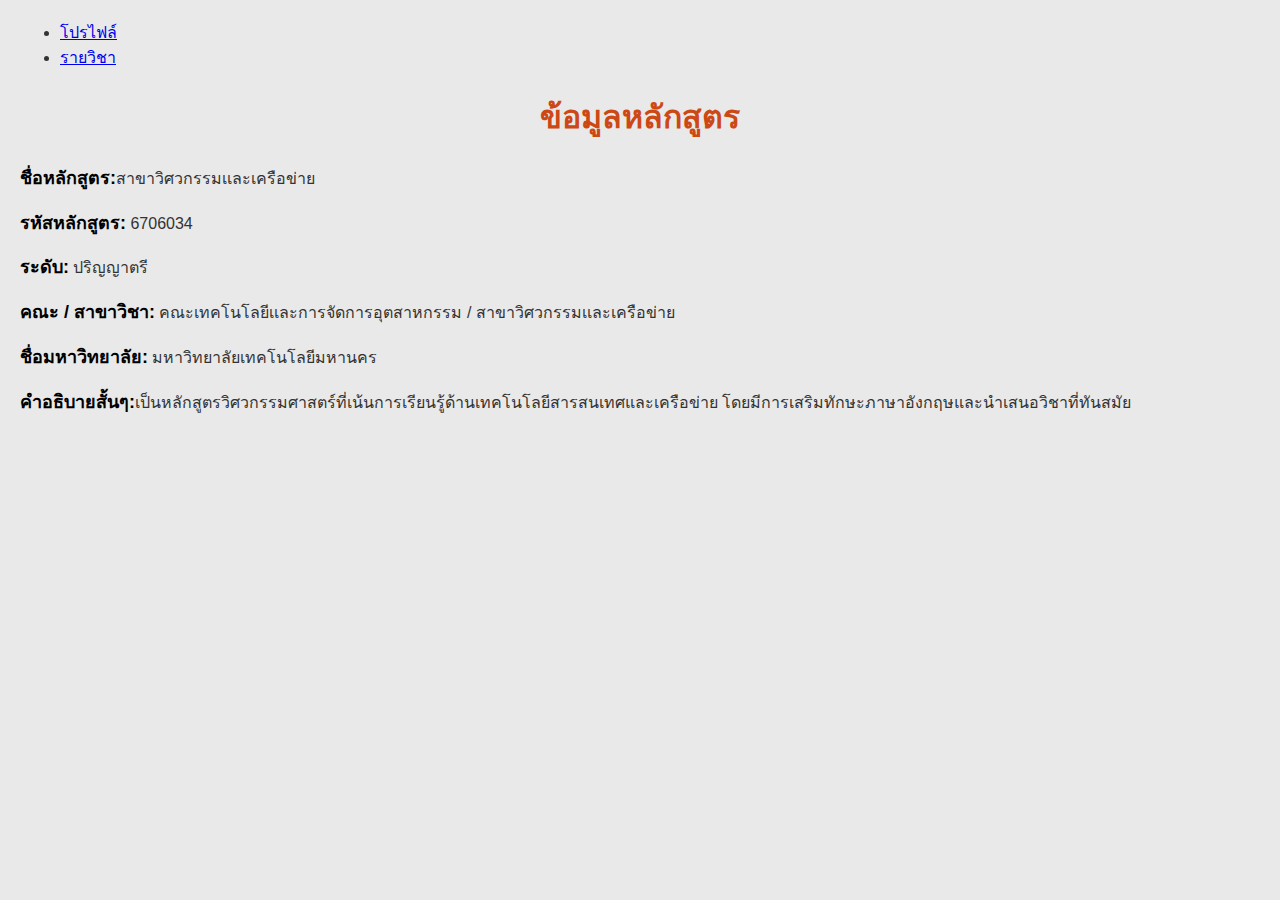
<file: index.html>
<!DOCTYPE html>
<html lang="th">
<head>
  <meta charset="UTF-8">
  <title>ข้อมูลหลักสูตร</title>
  <link rel="stylesheet" href="css/style.css">
</head>
<body>
    <nav>
      <ul>
        <li><a href="myprofile.html">โปรไฟล์</a></li>
        <li><a href="subject.html">รายวิชา</a></li>
      </ul>
    </nav>
  <h1>ข้อมูลหลักสูตร</h1>
  <p><strong>ชื่อหลักสูตร:</strong>สาขาวิศวกรรมเเละเครือข่าย</p>
  <p><strong>รหัสหลักสูตร:</strong> 6706034</p>
  <p><strong>ระดับ:</strong> ปริญญาตรี</p>
  <p><strong>คณะ / สาขาวิชา:</strong> คณะเทคโนโลยีเเละการจัดการอุตสาหกรรม / สาขาวิศวกรรมเเละเครือข่าย </p>
  <p><strong>ชื่อมหาวิทยาลัย:</strong> มหาวิทยาลัยเทคโนโลยีมหานคร</p>
  <p><strong>คำอธิบายสั้นๆ:</strong>เป็นหลักสูตรวิศวกรรมศาสตร์ที่เน้นการเรียนรู้ด้านเทคโนโลยีสารสนเทศและเครือข่าย โดยมีการเสริมทักษะภาษาอังกฤษและนำเสนอวิชาที่ทันสมัย </p>
</body>
</html>
</file>
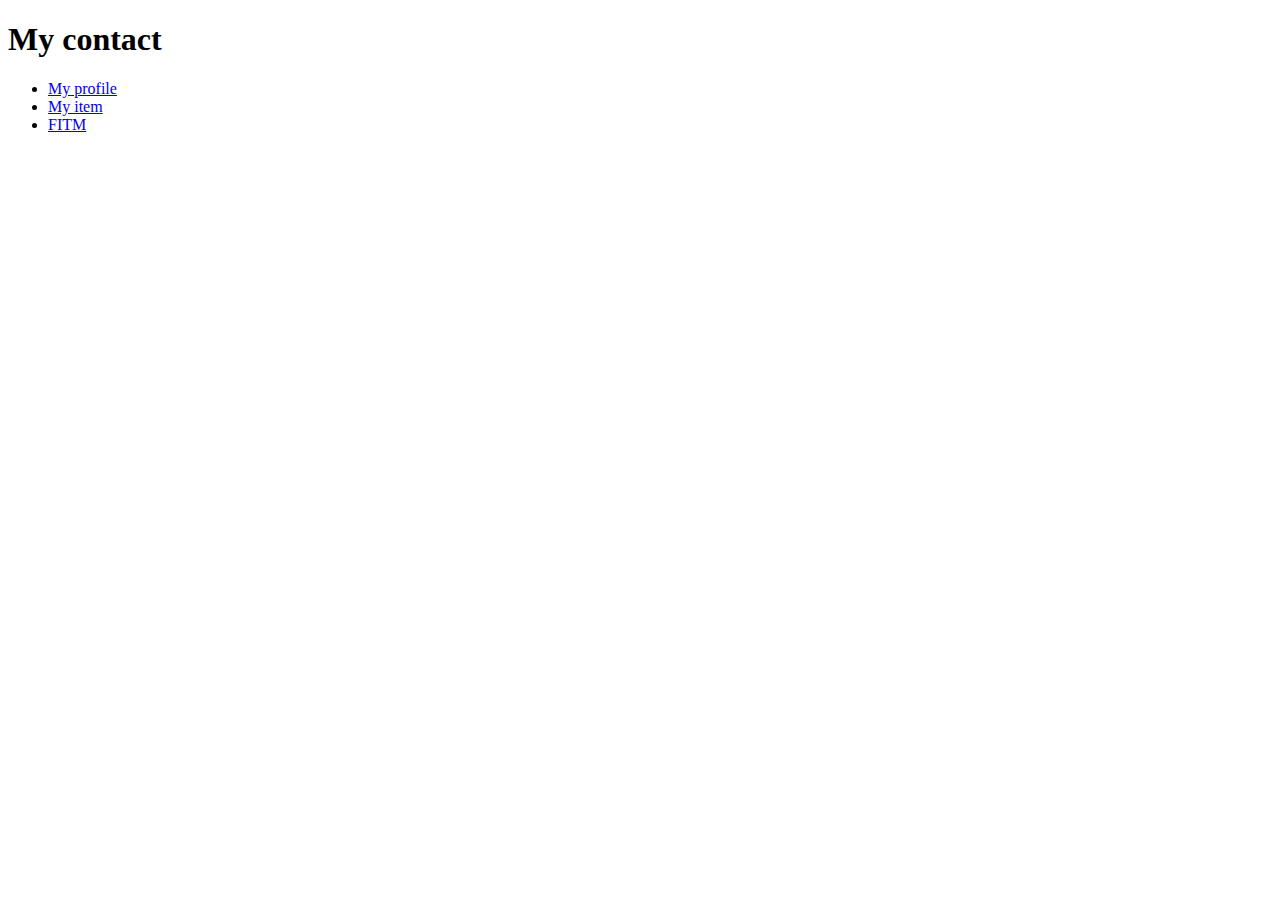
<file: mycontact.html>
<!DOCTYPE html>
<html lang="en">
<head>
    <meta charset="UTF-8">
    <meta name="viewport" content="width=device-width, initial-scale=1.0">
    <title>My contact</title>
</head>
<body>
    <h1>My contact</h1>
    <ul>
        <li><a href="myprofile.html">My profile</a></li>
        <li><a href="myitem.html">My item</a></li>
        <li><a href="http://202.44.47.45/fitm/">FITM</a></li>
    </ul>
</body>
</html>
</file>
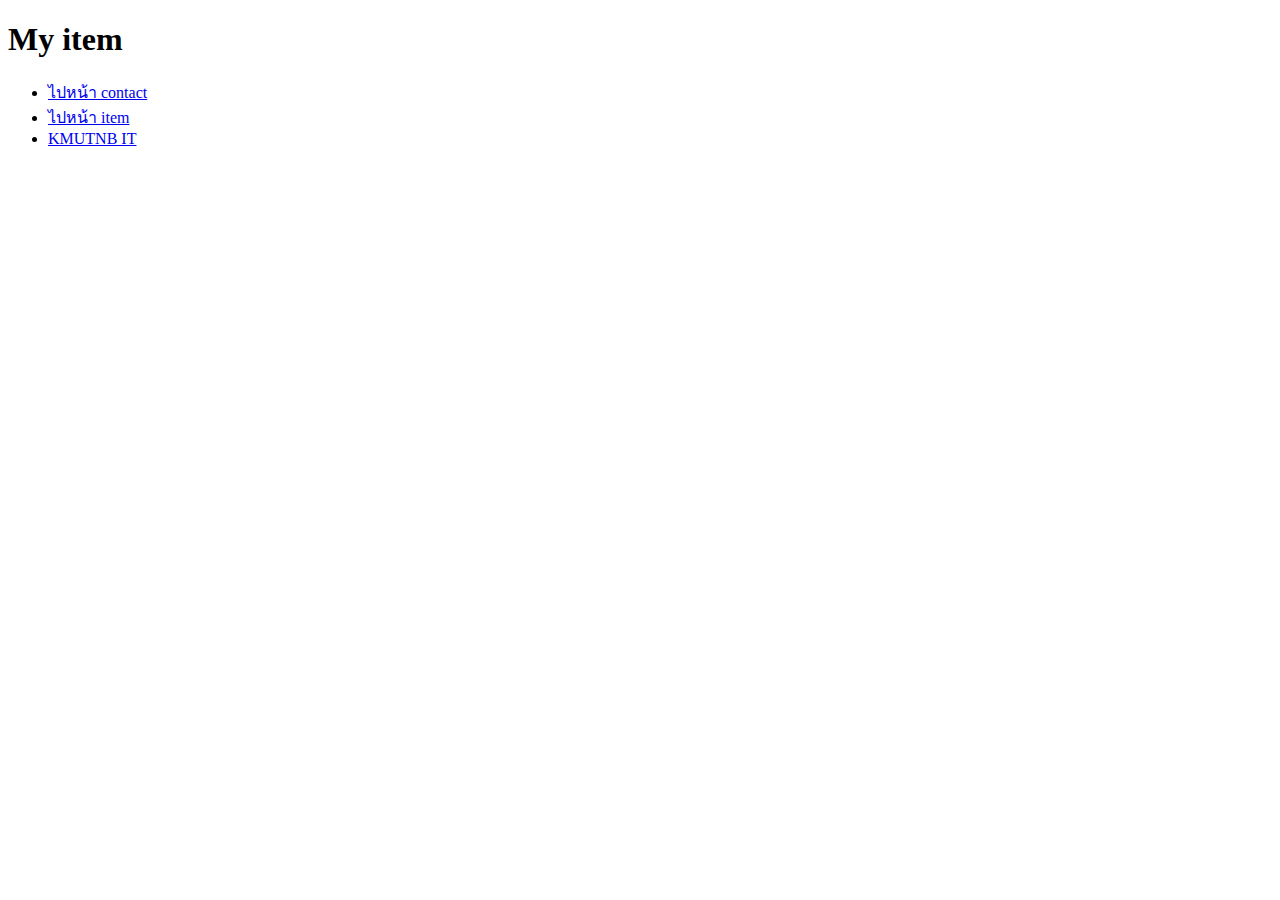
<file: myitem.html>
<!DOCTYPE html>
<html lang="en">
<head>
    <meta charset="UTF-8">
    <meta name="viewport" content="width=device-width, initial-scale=1.0">
    <title>My item</title>
</head>
<body>
    <h1>My item</h1>
    <ul>
    <li><a href="myprofile.html">ไปหน้า contact</a></li>
        <li><a href="mycontact.html">ไปหน้า item</a></li>
        <li><a href="http://202.44.47.45/fitm/departments/IT">KMUTNB IT</a></li>
    </ul>
</body>
</html>
</file>
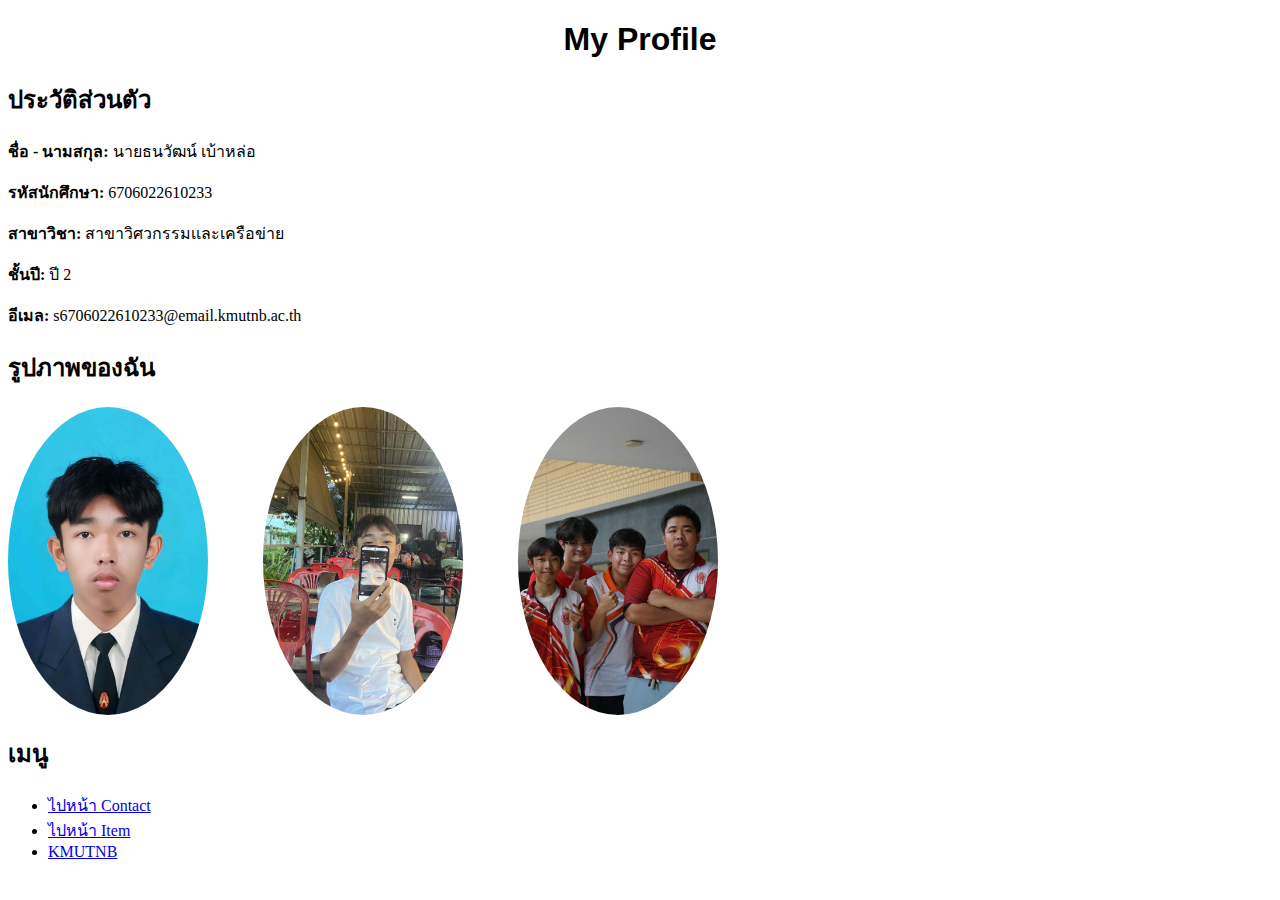
<file: myprofile.html>
<!DOCTYPE html>
<html lang="en">
<head>
    <meta charset="UTF-8">
    <meta name="viewport" content="width=device-width, initial-scale=1.0">
    <title>My Profile</title>
    <link rel="stylesheet" href="css/style-images.css">
</head>
<body>
    <h1>My Profile</h1>

    <section class="profile-section">
        <h2>ประวัติส่วนตัว</h2>
        <p><strong>ชื่อ - นามสกุล:</strong> นายธนวัฒน์ เบ้าหล่อ</p>
        <p><strong>รหัสนักศึกษา:</strong> 6706022610233</p>
        <p><strong>สาขาวิชา:</strong> สาขาวิศวกรรมเเละเครือข่าย</p>
        <p><strong>ชั้นปี:</strong> ปี 2</p>
        <p><strong>อีเมล:</strong> s6706022610233@email.kmutnb.ac.th</p>
    </section>

    <section class="gallery-section">
        <h2>รูปภาพของฉัน</h2>
        <div class="gallery-row">
            <img src="images/images1.jpg" alt="Image 1">
            <img src="images/images2.jpg" alt="Image 2">
            <img src="images/images3.jpg" alt="Image 3">
        </div>
    </section>

    <nav class="navigation">
        <h2>เมนู</h2>
        <ul>
            <li><a href="mycontact.html">ไปหน้า Contact</a></li>
            <li><a href="myitem.html">ไปหน้า Item</a></li>
            <li><a href="https://www.kmutnb.ac.th/" target="_blank">KMUTNB</a></li>
        </ul>
    </nav>
</body>
</html>
</file>
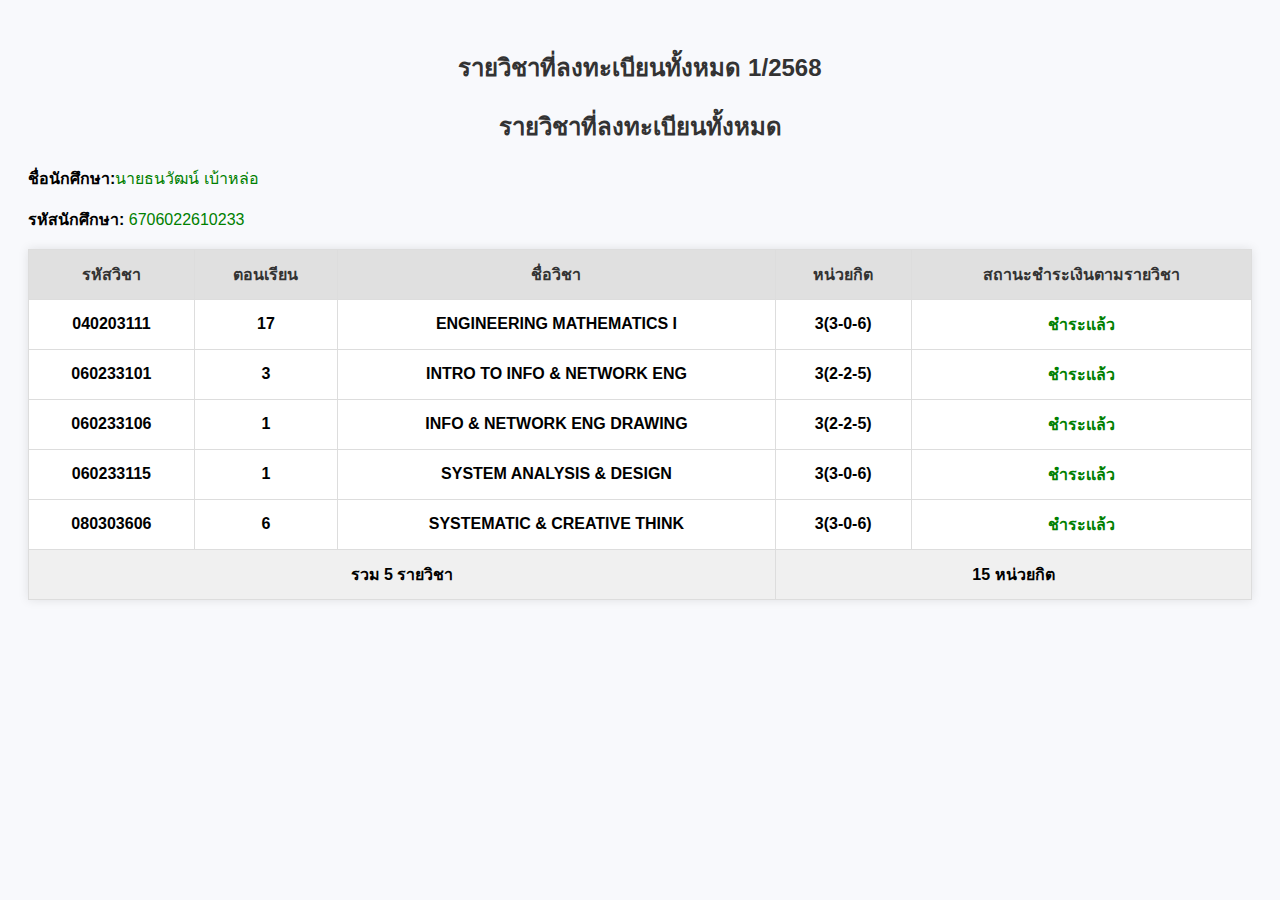
<file: subject.html>
<!DOCTYPE html>
<html lang="th">
<head>
  <meta charset="UTF-8">
  <meta name="viewport" content="width=device-width, initial-scale=1">
  <title>ตารางรายวิชาที่ลงทะเบียน</title>
  <link rel="stylesheet" href="css/subject-style.css">
</head>
<body>
  <h2>รายวิชาที่ลงทะเบียนทั้งหมด 1/2568</h2>
  <table>
    <thead>
      <tr>
        <h2>รายวิชาที่ลงทะเบียนทั้งหมด</h2>
        <p><strong>ชื่อนักศึกษา:</strong>นายธนวัฒน์ เบ้าหล่อ</p>
        <p><strong>รหัสนักศึกษา:</strong> 6706022610233</p>
        <th>รหัสวิชา</th>
        <th>ตอนเรียน</th>
        <th>ชื่อวิชา</th>
        <th>หน่วยกิต</th>
        <th>สถานะชำระเงินตามรายวิชา</th>
      </tr>
    </thead>
    <tbody>
      <tr>
        <td>040203111</td>
        <td>17</td>
        <td>ENGINEERING MATHEMATICS I</td>
        <td>3(3-0-6)</td>
        <td class="paid">ชำระแล้ว</td>
      </tr>
      <tr>
        <td>060233101</td>
        <td>3</td>
        <td>INTRO TO INFO & NETWORK ENG</td>
        <td>3(2-2-5)</td>
        <td class="paid">ชำระแล้ว</td>
      </tr>
      <tr>
        <td>060233106</td>
        <td>1</td>
        <td>INFO & NETWORK ENG DRAWING</td>
        <td>3(2-2-5)</td>
        <td class="paid">ชำระแล้ว</td>
      </tr>
      <tr>
        <td>060233115</td>
        <td>1</td>
        <td> SYSTEM ANALYSIS & DESIGN</td>
        <td>3(3-0-6)</td>
        <td class="unpaid">ชำระเเล้ว</td>
      </tr>
      <tr>
        <td>080303606</td>
        <td>6</td>
        <td>SYSTEMATIC & CREATIVE THINK</td>
        <td>3(3-0-6)</td>
        <td class="paid">ชำระแล้ว</td>
      </tr>
    </tbody>
    <tfoot>
      <tr>
        <td colspan="3"><strong>รวม 5 รายวิชา</strong></td>
        <td colspan="2"><strong>15 หน่วยกิต</strong></td>
      </tr>
    </tfoot>
  </table>
</body>
</html>
</file>
<file: css/style.css>
body {
  font-family: 'Franklin Gothic Medium', 'Arial Narrow', Arial, sans-serif;
  color: #333;
  margin: 20px;
  text-align: left;
  background-color: #e9e9e9;
}

h1 {
  font-family:'Franklin Gothic Medium', 'Arial Narrow', Arial, sans-serif;  
  color: #cc4814;
  text-align: center;
}

strong {
  color:black;
  font-size: 18px;
}

p {

  font-size: 16px;
  line-height: 1.6;
}

table {
  width: 100%;
  border-collapse: collapse;
  margin-top: 20px;
}

th, td {
  border: 1px solid #ccc;
  padding: 10px;
  text-align: center;
}

th {
  background-color: #e0e0e0;
}

tr:nth-child(even) {
  background-color: #f2f2f2;
}

.gallery {
  display: flex;
  gap: 10px;
  justify-content: center;
  margin-top: 20px;
}

.gallery img {
  width: 200px;
  height: auto;
  border-radius: 10px;
  box-shadow: 0 0 10px #ccc;
}
</file>
<file: css/style-images.css>
h1 {
  font-family: 'Franklin Gothic Medium', 'Arial Narrow', Arial, sans-serif;  
  color: #000000;
  text-align: center;
}

.gallery-row {
  display: flex;
  gap: 55px; 
}

.gallery-row img {
  width: 200px;
  height: auto;
  object-fit: cover;
  border-radius: 50%;
}
</file>
<file: css/subject-style.css>
body {
  font-family: 'Arial', sans-serif;
  background-color: #f8f9fc;
  padding: 20px;
}

h2 {
  text-align: center;
  color: #333;
  font-weight: bolder;
}

strong {
  color: black;
}

p {
  font-size: 16px;
  line-height: 1.6;
  color: green;
}

table {
  width: 100%;
  border-collapse: collapse;
  background-color: #fff;
  box-shadow: 0 0 10px rgba(0, 0, 0, 0.1);
}

th, td {
  padding: 12px 15px;
  border: 1px solid #ddd;
  text-align: center;
  font-weight: bolder;
}

th {
  background-color: #e0e0e0;
  color: #333;
}

.paid {
  color: green;
  font-weight: bold;
}

.unpaid {
  color: green;
  font-weight: bold;
}

tfoot td {
  background-color: #f0f0f0;
  font-weight: bold;
}
</file>
